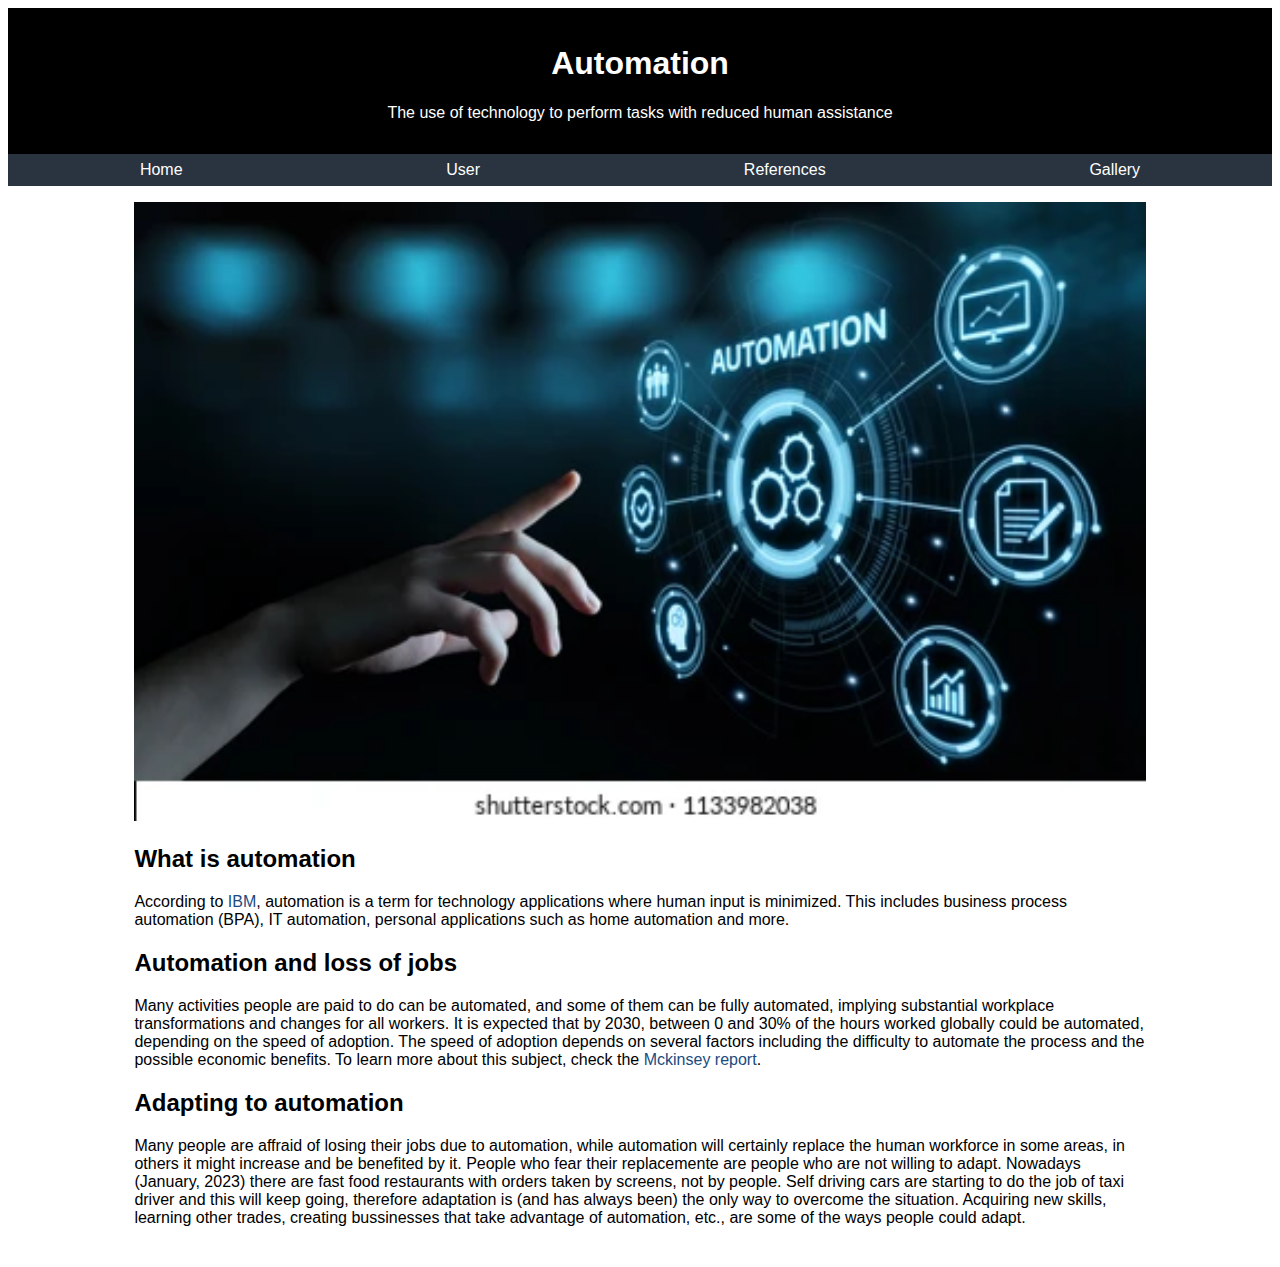
<file: index.html>
<!DOCTYPE html>
<html>
    <head>
        <title>Automation</title>
        <meta charset="UTF-8">
        <meta name="viewport" content="width=device-width, initial-scale=1">
        <link rel="stylesheet" href="layout.css">
    </head>
    <body>
        <div class="header">
            <h1>Automation</h1>
            <p>The use of technology to perform tasks with reduced human assistance</p>
        </div>

        <div class="navbar">
            <a href="./index.html" class="active">Home</a>
            <a href="./user.html">User</a>
            <a href="./references.html">References</a>
            <a href="./gallery.html">Gallery</a>
        </div>

        <div class="main">
            <img src="./automation_img1.png" alt="a hand pointing to and air projected screen with the word automation and other shapes">
            <h2>What is automation</h2>
            <p>
                According to <a href="https://www.ibm.com/topics/automation">IBM</a>, automation is a term for
                technology applications where human input is minimized. This includes business process automation
                (BPA), IT automation, personal applications such as home automation and more.
            </p>
            <h2>Automation and loss of jobs</h2>
            <p>
                Many activities people are paid to do can be automated, and some of them can be fully automated,
                implying substantial workplace transformations and changes for all workers. It is expected that by
                2030, between 0 and 30% of the hours worked globally could be automated, depending on the speed of
                adoption. The speed of adoption depends on several factors including the difficulty to automate
                the process and the possible economic benefits. To learn more about this subject, check the
                <a href="https://www.mckinsey.com/featured-insights/future-of-work/jobs-lost-jobs-gained-what-the-future-of-work-will-mean-for-jobs-skills-and-wages">Mckinsey report</a>.
            </p>
            <h2>Adapting to automation</h2>
            <p>
                Many people are affraid of losing their jobs due to automation, while automation will certainly
                replace the human workforce in some areas, in others it might increase and be benefited by it.
                People who fear their replacemente are people who are not willing to adapt. Nowadays (January,
                2023) there are fast food restaurants with orders taken by screens, not by people. Self driving
                cars are starting to do the job of taxi driver and this will keep going, therefore adaptation is
                (and has always been) the only way to overcome the situation. Acquiring new skills, learning other
                trades, creating bussinesses that take advantage of automation, etc., are some of the ways people could
                adapt.
            </p>

        </div>

    </body>
</html>
</file>
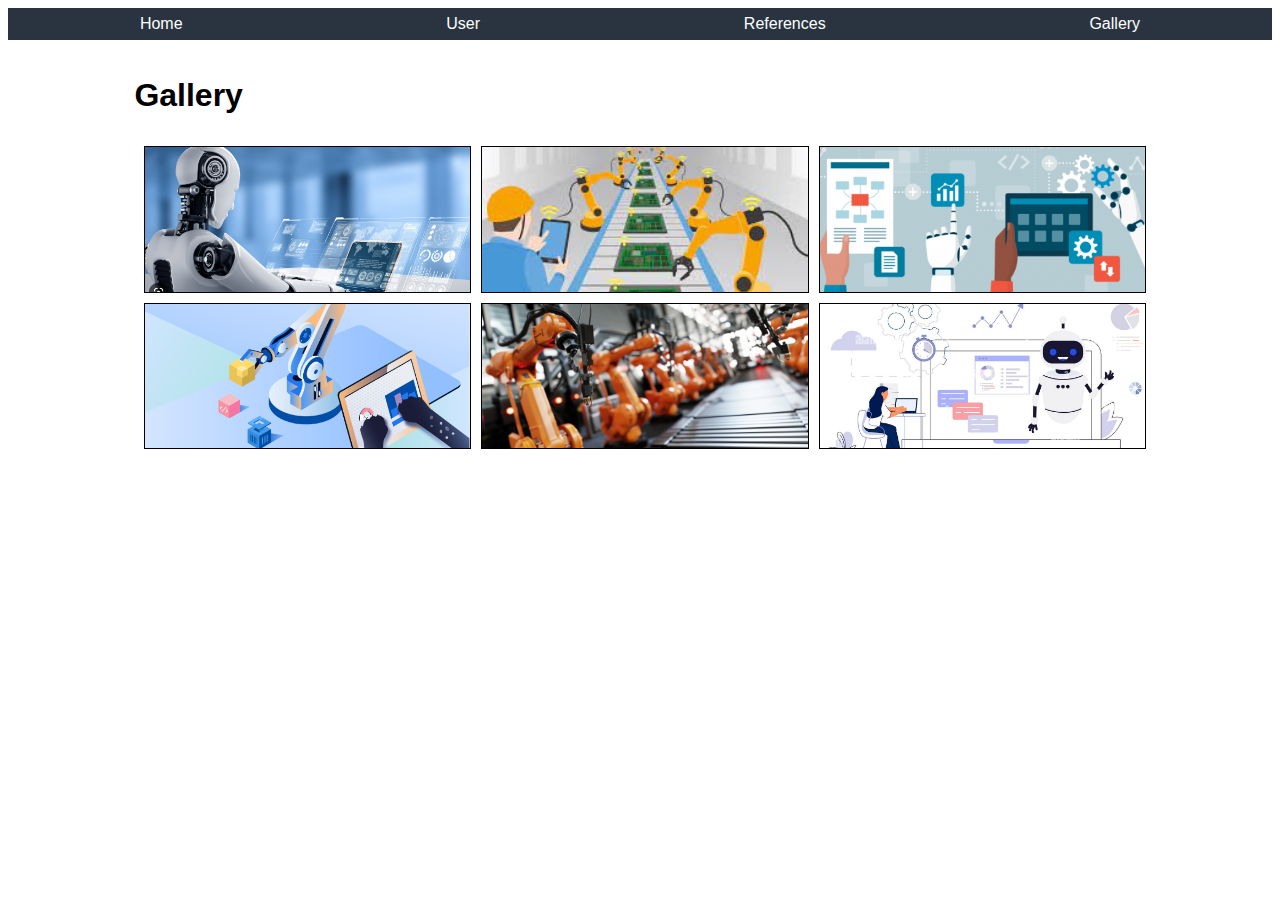
<file: gallery.html>
<!DOCTYPE html>
<html>
    <head>
        <title>Gallery</title>
        <meta charset="UTF-8">
        <meta name="viewport" content="width=device-width, initial-scale=1">
        <link rel="stylesheet" href="layout.css">
    </head>
    <body>
        <div class="navbar">
            <a href="./index.html">Home</a>
            <a href="./user.html">User</a>
            <a href="./references.html">References</a>
            <a href="./gallery.html" class="active">Gallery</a>
        </div>
        <div class="main">
            <h1>Gallery</h1>
            <div class="grid-container">
                <div class="grid-item">
                    <a href="https://datasemantics.co/automation-trends-to-expect-in-2021/">
                        <img src="./auto_im1.png" alt="a web found automation image">
                    </a>
                </div>
                <div class="grid-item">
                    <a href="https://techcrunch.com/2016/04/21/the-automation-revolution-and-the-rise-of-the-creative-economy/">
                        <img src="./auto_im2.png" alt="a web found automation image">
                    </a>
                </div>
                <div class="grid-item">
                    <a href="https://enterprisersproject.com/article/2022/2/automation-5-issues-it-teams-watch-2022">
                        <img src="./auto_im3.png" alt="a web found automation image">
                    </a>
                </div>
                <div class="grid-item">
                    <a href="https://lightrun.com/top-10-build-automation-tools/">
                        <img src="./auto_im4.png" alt="a web found automation image">
                    </a>
                </div>
                <div class="grid-item">
                    <a href="https://www.ptc.com/en/blogs/iiot/factory-automation-benefits">
                        <img src="./auto_im5.png" alt="a web found automation image">
                    </a>
                </div>
                <div class="grid-item">
                    <a href="https://www.alamy.es/imagenes/automatizar-el-flujo-de-trabajo.html?cutout=1&sortBy=relevant">
                        <img src="./auto_im6.png" alt="a web found automation image">
                    </a>
                </div>
            </div>
        </div>
    </body>
</html>
</file>
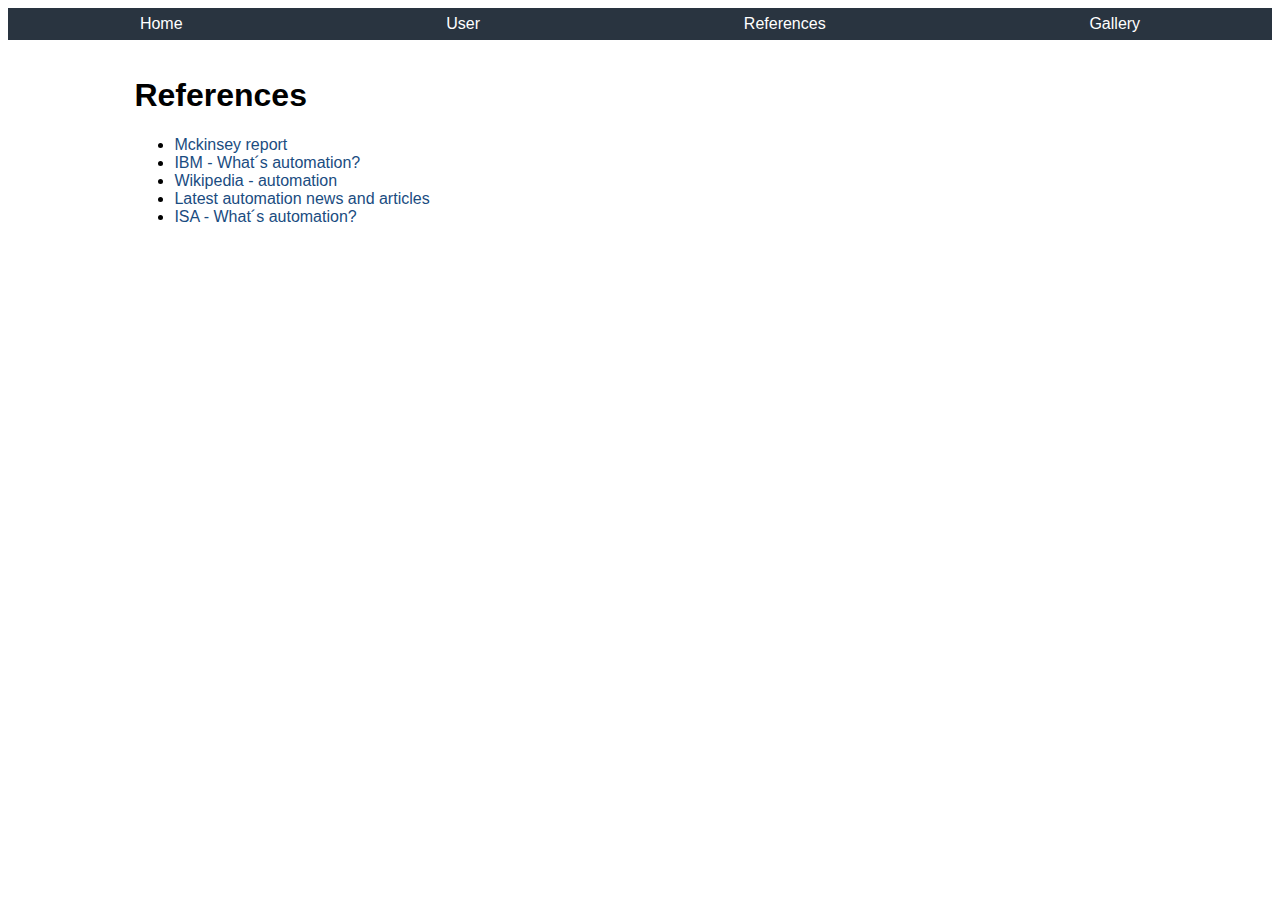
<file: references.html>
<!DOCTYPE html>
<html>
    <head>
        <title>References</title>
        <meta charset="UTF-8">
        <meta name="viewport" content="width=device-width, initial-scale=1">
        <link rel="stylesheet" href="layout.css">
    </head>
    <body>
        <div class="navbar">
            <a href="./index.html">Home</a>
            <a href="./user.html">User</a>
            <a href="./references.html" class="active">References</a>
            <a href="./gallery.html">Gallery</a>
        </div>
        <div class="main">
            <h1>References</h1>
            <ul class="ref_list">
                <li class="ref_item">
                    <a href="https://www.mckinsey.com/featured-insights/future-of-work/jobs-lost-jobs-gained-what-the-future-of-work-will-mean-for-jobs-skills-and-wages">
                        Mckinsey report
                    </a>
                </li>
                <li class="ref_item">
                    <a href="https://www.ibm.com/topics/automation">
                        IBM - What´s automation?
                    </a>
                </li>
                <li class="ref_item">
                    <a href="https://en.wikipedia.org/wiki/Automation">
                        Wikipedia - automation
                    </a>
                </li>
                <li class="ref_item">
                    <a href="https://www.automation.com/">
                        Latest automation news and articles
                    </a>
                </li>
                <li class="ref_item">
                    <a href="https://www.isa.org/about-isa/what-is-automation">
                        ISA - What´s automation?
                    </a>
                </li>
            </ul>
        </div>
    </body>
</html>
</file>
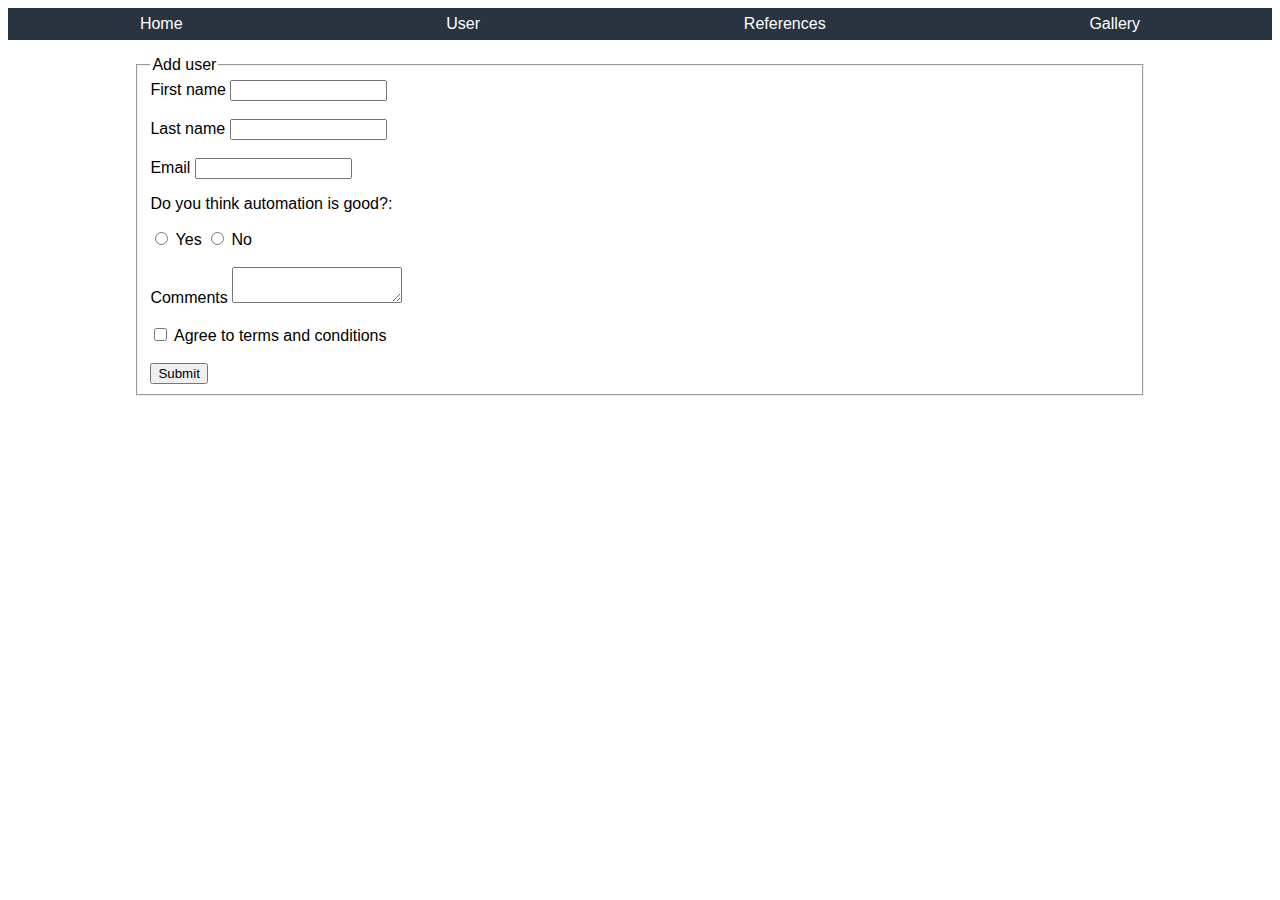
<file: user.html>
<!DOCTYPE html>
<html>
    <head>
        <title>User</title>
        <meta charset="UTF-8">
        <meta name="viewport" content="width=device-width, initial-scale=1">
        <link rel="stylesheet" href="layout.css">
    </head>
    <body>
        <div class="navbar">
            <a href="./index.html">Home</a>
            <a href="./user.html" class="active">User</a>
            <a href="./references.html">References</a>
            <a href="./gallery.html">Gallery</a>
        </div>

        <div class="main">
            <form action="/form-handling-url" method="post">
                <fieldset>
                <legend>Add user</legend>

                <div>
                    <label class="block" for="firstName">First name</label>
                    <input type="text" id="firstName" name="first_name">
                </div>
                <br>
                <div>
                    <label class="block" for="lastName">Last name</label>
                    <input type="text" id="lastName" name="last_name">
                </div>
                <br>
                <div>
                    <label class="block" for="email">Email</label>
                    <input type="email" id="email" name="email_address">
                </div>


                <div>
                    <p>Do you think automation is good?:</p>
                    <input type="radio" id="a_good" name="auto_good" value="HTML">
                    <label for="a_good">Yes</label>
                    <input type="radio" id="a_bad" name="auto_good" value="CSS">
                    <label for="a_bad">No</label>

                </div>
                <br>
                <div>
                    <label class="block_left" for="comments">Comments</label>
                    <textarea id="comments" name="comments"></textarea>
                </div>
                <br>

                <div>
                    <input type="checkbox" id="terms" name="terms" value="Terms">
                    <label class="inline_label" for="terms"> Agree to terms and conditions</label>
                </div>
                <br>

                <div>
                    <button type="submit">Submit</button>
                </div>

                </fieldset>
            </form>
        </div>


    </body>
</html>
</file>
<file: layout.css>
/*set same font family to everything*/
* {
    font-family: 'Gill Sans', 'Gill Sans MT', Calibri, 'Trebuchet MS', sans-serif;
}
/*add padding to each page´s main content*/
.main {
    padding: 1rem 10% 1rem;
    margin: auto;
}

/* header (for index.html only) */
.header {
    padding: 1rem;
    text-align: center;
    background: black;
    color: white;
  }

.navbar {
    overflow: hidden;
    background-color: #293440;
    text-align: center;
    display: flex;
    height: 2rem;
    align-items: center;
    justify-content: space-around;
    position: sticky;
}

a {
    color: #1A4C81;
    text-decoration: none;
}

.navbar a {
    color: white;
    text-decoration: none;
  }

.grid-container {
    display: grid;
    column-gap: 10px;
    row-gap: 10px;
    grid-template-columns: 33% 33% 33%;
    grid-template-rows: 33% 33% 33%;
    padding: 10px;
    overflow: hidden;
}

/* to make the <img> fit inside the grid space */
img {
    width: 100%;
    height: 100%;
    object-fit: cover;
}

.grid-item {
    border: 1px solid black;
  }
</file>
